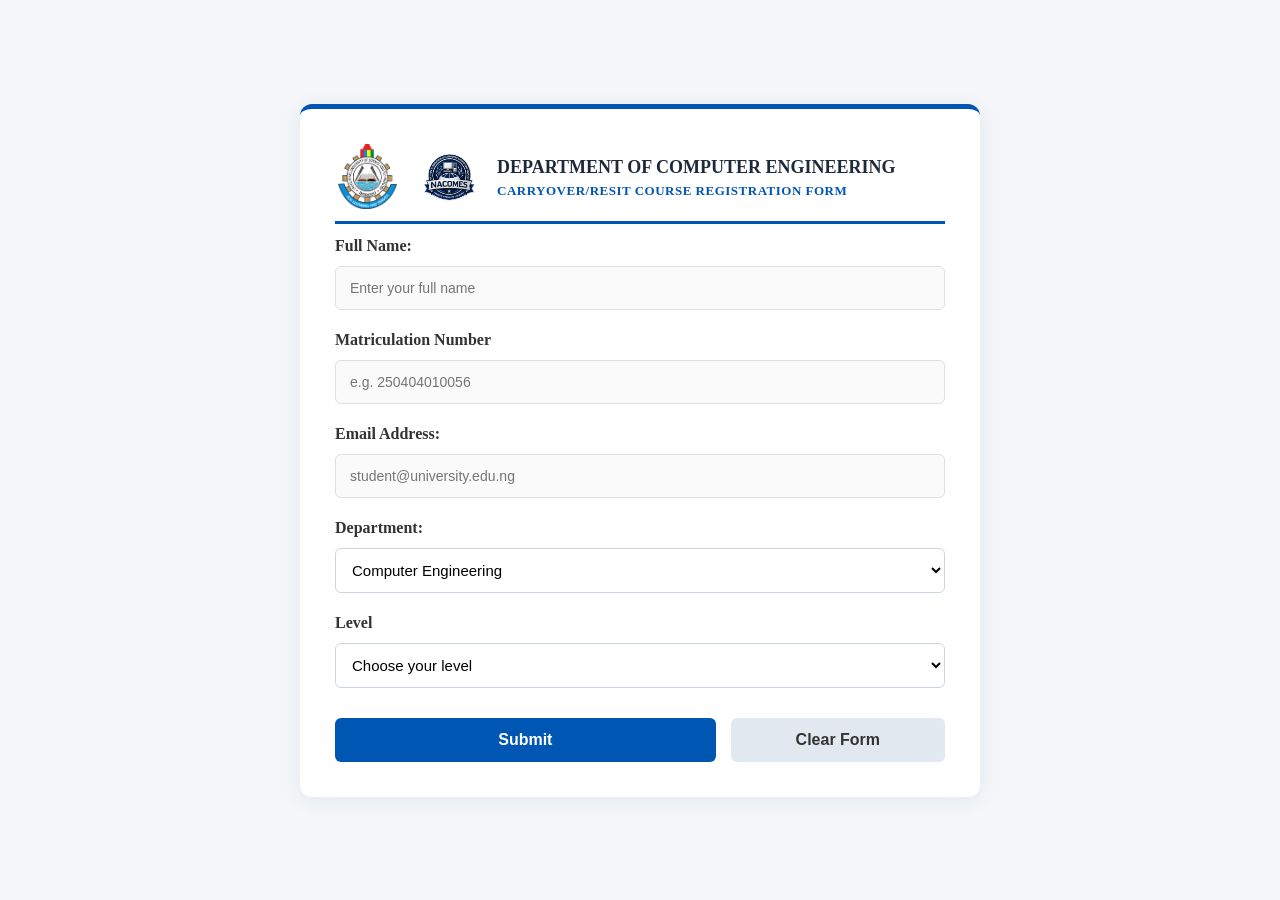
<file: index.html>
<!DOCTYPE html>
<html lang="en">
 <head>
    <meta charset="UTF-8">
    <meta name="viewport" content="width=device-width, initial-scale=1.0">
    <title>Computer Engineering</title>
    <link rel="stylesheet" href="styles.css"/>
    <link rel="html" href="webhook.html"/>
    <link rel="icon" type="image/png" href="logo2.png">
 </head>
 <body> 

  
    
   <div class="form-card">
    <header class="header">
      <img src="./images/logo1.png" alt="University Logo" class="logo"/>
      <img src="./images/logo2.png" alt="NACOMES Logo" class="logo"/>
      <div class="header-text">  
        <h1>DEPARTMENT OF COMPUTER ENGINEERING</h1>
        <h2>CARRYOVER/RESIT COURSE REGISTRATION FORM</h2>
      </div>  
    </header>
     
        
         
       <form id="registration"> 
         <div class="form-row">
          <div class="form-group">
           <label for="fullName">Full Name:</label>
           <input type="text" id="fullName" name="fullName" placeholder="Enter your full name" required>
          </div>
         </div> 

         <div class="form-row">
          <div class="form-group">
           <label for="matricNo">Matriculation Number</label> 
           <input type="text" id="matricNo" name="matricNo" placeholder="e.g. 250404010056" required>
          </div>
         </div> 
       
         <div class="form-row">
          <div class="form-group">
            <label for="email">Email Address:</label>
            <input type="email" id="email" placeholder="student@university.edu.ng" required/>
          </div>
         </div> 

         <div class="form-row">
          <div class="form-group">
           <label for="department">Department:</label> 
            <select id="department" name="department" required>
                <option value="computer engineering">Computer Engineering</option>
               
            </select>
          </div>  
         </div> 
          
         <div class="form-row">
          <div class="form-group">
            <label for="level-select">Level</label>
            <select id="level-select" name="level" onchange="showCourses( )" required>
             <option value="">Choose your level</option>
             <option value="100">100</option>
             <option value="200">200</option>
             <option value="300">300</option>
             <option value="400">400</option> 
             <option value="500">500</option>
            </select>
          </div>
         </div>   
        

         <div id="courses-100" class="course-section" style="display: none;">
           <label class="section-label">Select the courses you want to resit for</label>
           <div class="checkbox-grid">
             <label class="checkbox-card">
              <input type="checkbox" name="courses" value="GST 111"/>
              <span>GST 111</span>
             </label>
             <label for="lib-101" class="checkbox-card">
              <input type="checkbox" id="lib-101" name="courses" value="LIB 101">
              <span>LIB 101</span>  
             </label>
             <label class="checkbox-card">
              <input type="checkbox" name="courses" value="MTH 101"/>
              <span>MTH 101</span>
             </label>
             <label class="checkbox-card">
              <input type="checkbox" name="courses" value="MTH 103"/>
              <span>MTH 103</span>
             </label>
             <label class="checkbox-card">
              <input type="checkbox" name="courses" value="CHM 101"/>
              <span>CHM 101</span>
             </label>
             <label class="checkbox-card">
              <input type="checkbox" name="courses" value="CHM 107"/>
              <span>CHM 107</span>
             </label>
             <label class="checkbox-card">
              <input type="checkbox" name="courses" value="PHY 101"/>
              <span>PHY 101</span>
             </label>
             <label class="checkbox-card">
              <input type="checkbox" name="courses" value="PHY 103"/>
              <span>PHY 103</span>
             </label>
             <label class="checkbox-card">
              <input type="checkbox" name="courses" value="PHY 107"/>
              <span>PHY 107</span>
             </label>
             <label class="checkbox-card">
              <input type="checkbox" name="courses" value="GET 101"/>
              <span>GET 101</span>
             </label>
             <label class="checkbox-card">
              <input type="checkbox" name="courses" value="COS 101"/>
              <span>COS 101</span>
             </label>
             <label class="checkbox-card">
              <input type="checkbox" name="courses" value="YOR 101"/>
              <span>YOR 101</span>
             </label>
           </div> 
         </div>       

         <div id="courses-200" class="course-section" style="display: none;">
           <label class="section-label">Select the courses you want to resit for</label>
           <div class="checkbox-grid">
              <label class="checkbox-card">
               <input type="checkbox" name="courses" value="ENT 211"/>
               <span>ENT 211</span>
              </label>
              <label class="checkbox-card">
               <input type="checkbox" name="courses" value="GET 201"/>
               <span>GET 201</span>
              </label>
              <label class="checkbox-card">
               <input type="checkbox" name="courses" value="GET 203"/>
               <span>GET 203</span>
              </label>
              <label class="checkbox-card">
               <input type="checkbox" name="courses" value="GET 207"/>
               <span>GET 207</span>
              </label>
              <label class="checkbox-card">
               <input type="checkbox" name="courses" value="GET 209"/>
               <span>GET 209</span>
              </label>
              <label class="checkbox-card">
               <input type="checkbox" name="courses" value="GET 211"/>
               <span>GET 211</span>
              </label>
              <label class="checkbox-card">
               <input type="checkbox" name="courses" value="GET 205"/>
               <span>GET 205</span>
              </label>
              <label class="checkbox-card">
               <input type="checkbox" name="courses" value="GET 213"/>
               <span>GET 213</span>
              </label>
              <label class="checkbox-card">
               <input type="checkbox" name="courses" value="AGR 215"/>
               <span>AGR 215</span>
              </label>
           </div>
         </div> 

         <div id="courses-300" class="course-section" style="display: none;">
           <label class="section-label">Select the courses you want to resit for</label>
           <div class="checkbox-grid">
              <label class="checkbox-card">
               <input type="checkbox" name="courses" value="GET 301"/>
               <span>GET 301</span>
              </label>
              <label class="checkbox-card">
               <input type="checkbox" name="courses" value="GET 305"/>
               <span>GET 305</span>
              </label>
              <label class="checkbox-card">
               <input type="checkbox" name="courses" value="CPE 301"/>
               <span>CPE 301</span>
              </label>
              <label class="checkbox-card">
               <input type="checkbox" name="courses" value="EEE 321"/>
               <span>EEE 321</span>
              </label>
              <label class="checkbox-card">
               <input type="checkbox" name="courses" value="CPE 305"/>
               <span>CPE 305</span>
              </label>
              <label class="checkbox-card">
               <input type="checkbox" name="courses" value="CPE 307"/>
               <span>CPE 307</span>
              </label>
              <label class="checkbox-card">
               <input type="checkbox" name="courses" value="GET 319"/>
               <span>GET 319</span>
              </label>
            </div>
         </div>

          <div id="courses-400" class="course-section" style="display: none;">
           <label class="section-label">Select the courses you want to resit for</label>
           <div class="checkbox-grid">
              <label class="checkbox-card">
               <input type="checkbox" name="courses" value="GET 404"/>
               <span>GET 404</span>
              </label>
              <label class="checkbox-card">
               <input type="checkbox" name="courses" value="CPE 401"/>
               <span>CPE 401</span>
              </label>
              <label class="checkbox-card">
               <input type="checkbox" name="courses" value="CPE 403"/>
               <span>CPE 403</span>
              </label>
              <label class="checkbox-card">
               <input type="checkbox" name="courses" value="CPE 405"/>
               <span>CPE 405</span>
              </label>
              <label class="checkbox-card">
               <input type="checkbox" name="courses" value="CPE 415"/>
               <span>CPE 415</span>
              </label>
              <label class="checkbox-card">
               <input type="checkbox" name="courses" value="CPE 409"/>
               <span>CPE 409</span>
              </label>
              <label class="checkbox-card">
               <input type="checkbox" name="courses" value="CPE 411"/>
               <span>CPE 411</span>
              </label>
              <label class="checkbox-card">
               <input type="checkbox" name="courses" value="CPE 413"/>
               <span>CPE 413</span>
              </label>
            </div>
          </div>

          <div id="courses-500" class="course-section" style="display: none;">
           <label class="section-label">Select the courses you want to resit for</label>
           <div class="checkbox-grid">
              <label class="checkbox-card">
               <input type="checkbox" name="courses" value="GET 501"/>
               <span>GET 501</span>
              </label>
              <label class="checkbox-card">
               <input type="checkbox" name="courses" value="CPE 501"/>
               <span>CPE 501</span>
              </label>
              <label class="checkbox-card">
               <input type="checkbox" name="courses" value="CPE 505"/>
               <span>CPE 505</span>
              </label>
              <label class="checkbox-card">
               <input type="checkbox" name="courses" value="CPE 511"/>
               <span>CPE 511</span>
              </label>
              <label class="checkbox-card">
               <input type="checkbox" name="courses" value="CPE 515"/>
               <span>CPE 515</span>
              </label>
              <label class="checkbox-card">
               <input type="checkbox" name="courses" value="CPE 513"/>
               <span>CPE 513</span>
              </label>
           </div>
          </div>
          
          
          

       
  
         <div class="button-group">
          <button type="submit" id="submit-btn" class="btn btn-primary">Submit</button>
          <button type="reset" class="btn btn-secondary">Clear Form</button>
         </div>
      </form>

         <div id="success-box" style="display: none;  text-align: center;">
          <h3 style="color: #128C7E; margin-top: 0;">Registration Submitted Successfully!</h3>
          <p style="font-size: 14px; color: #333;">Click the button below to join your level's WhatsApp group:</p>
    
          <a id="whatsapp-link" 
           href="https://chat.whatsapp.com/FRGeSiJoH2M2BmD21vdJo6?s=cl&p=a&mlu=4&ilr=4" 
           target="_blank" 
           rel="noopener noreferrer" 
           class="whatsapp-btn">
            Join Group
          </a>
         </div>

          
     </div>
     

     
   <script src="script.js"></script>
 </body>
</file>
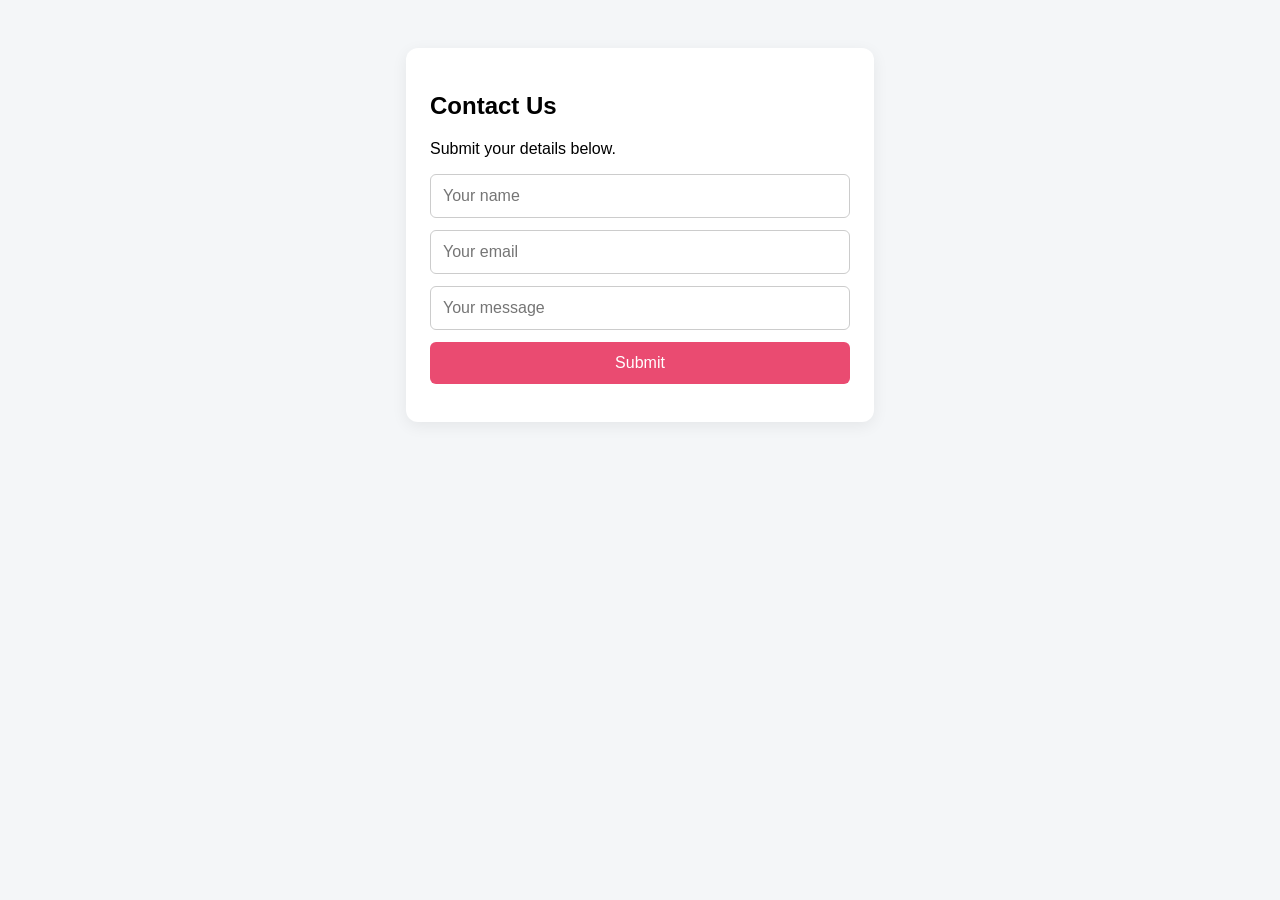
<file: webhook.html>
<!DOCTYPE html>
<html lang="en">
<head>
  <meta charset="UTF-8">
  <meta name="viewport" content="width=device-width, initial-scale=1.0">
  <title>Website Webhook Form</title>

  <style>
    body {
      font-family: Arial, sans-serif;
      background: #f4f6f8;
      padding: 40px 16px;
    }

    .form-container {
      max-width: 420px;
      margin: auto;
      background: white;
      padding: 24px;
      border-radius: 12px;
      box-shadow: 0 4px 16px #0001;
    }

    input, button {
      display: block;
      width: 100%;
      box-sizing: border-box;
      padding: 12px;
      margin-top: 12px;
      border-radius: 6px;
      font-size: 16px;
    }

    input {
      border: 1px solid #ccc;
    }

    button {
      background: #ea4b71;
      color: white;
      border: none;
      cursor: pointer;
    }

    #status {
      overflow-wrap: anywhere;
      font-size: 14px;
    }
  </style>
</head>

<body>
  <div class="form-container">
    <h2>Contact Us</h2>
    <p>Submit your details below.</p>

    <form id="contactForm">
      <input
        type="text"
        name="name"
        placeholder="Your name"
        required
      >

      <input
        type="email"
        name="email"
        placeholder="Your email"
        required
      >

      <input
        type="text"
        name="message"
        placeholder="Your message"
        required
      >

      <button type="submit" id="submitBtn">
        Submit
      </button>
    </form>

    <p id="status" role="status"></p>
  </div>

  <script>
    const webhookURL =
      "https://jesuferanmi41.app.n8n.cloud/webhook-test/31ae563b-7fda-44c9-a241-b1778e6af863";

    const form = document.getElementById("contactForm");
    const status = document.getElementById("status");
    const submitBtn = document.getElementById("submitBtn");

    form.addEventListener("submit", async function (event) {
      event.preventDefault();

      const formData = new FormData(form);
      const params = new URLSearchParams();

      for (const [key, value] of formData.entries()) {
        params.append(key, value);
      }

      const url = `${webhookURL}?${params.toString()}`;

      submitBtn.disabled = true;
      status.textContent = "Sending your details...";

      try {
        const response = await fetch(url, {
          method: "GET"
        });

        if (!response.ok) {
          throw new Error(`HTTP error ${response.status}`);
        }

        const result = await response.text();

        status.textContent =
          "Request sent successfully! " + result;

        form.reset();

      } catch (error) {
        console.error(error);

        status.textContent =
          "Unable to connect. Check your webhook URL and CORS settings.";
      } finally {
        submitBtn.disabled = false;
      }
    });
  </script>
</body>
</html>
</file>
<file: styles.css>
* {
    box-sizing: border-box;
    margin: 0;
    padding: 0;
}

:root {
    --primary-color: #8000020;
    --accent-color: #0056b3;
    --bg-color: #f4f6f8;
    --card-bg: #ffffff;
    --text-color: #1e293b;
    --text-dark: #2c3e50;
    --text-muted: #6c757d;
    --border-color: #dcdfe6;
    --focus-ring: rgba(128, 0, 32, 0.2);

}

body {
    font-family: 'Inter' system-ui, -apple-system, BlinkMacSystemFont, 'Segoe UI', Roboto, Oxygen, Ubuntu, Cantarell, 'Open Sans', 'Helvetica Neue', sans-serif;
    display: flex;
    min-height: 100vh;
    padding: clamp(0.75rem, 3vw, 2.5rem);
    color: var(--text-dark);
    align-items: center;
    justify-content: center;
    background-color: var(--bg-color);
    line-height: 1.5;
   
}

.form-card {
    background: var(--card-bg, #ffffff);
    width: 100%;
    max-width: 680px;
    border-radius: 12px;
    box-shadow: 0 4px 20px rgba(0, 86, 179, 0.08);
    padding: 35px;
    border-top: 5px solid var(--accent-color, #0056b3);
}

header {
    display: flex;
    align-items: center;
    gap: 16px;
    border-bottom: 3px solid var(--accent-color);
    padding-bottom: 12px;
    margin-bottom: 10px;
    flex-wrap: wrap;
    
}

.header-text {
    flex: 1;
    min-width: 200px;
}


.logo-group {
    display: flex;
    align-items: center;
    gap: 8px;
    flex-shrink: 0;
}

.logo-group img {
    width: 55px;
    height: 55px;
    object-fit: contain;
}

.logo  {
    width: 65px;
    height: 65px;
    object-fit: contain;
}

.header-text h2 {
    font-size: 13px;
    font-weight: 700;
    color: var(--accent-color);
    letter-spacing: 0.5px;
    text-transform: uppercase;
}

.header-text h1 {
    font-size: 18px;
    font-weight: 700;
    color: var(--text-color);
    margin-top: 2px;
}

.course-section {
    display: none;
}

.course-section.active {
    display: block;
}




.form-row {
    display: grid;
    gap: 1.25rem;
    margin-bottom: 18px;
}

.form-group {
    display: flex;
    flex-direction: column;
    margin-bottom: 1 rem;
    width: 100%;
}

.form-group label {
    margin-bottom: 8px;
    font-weight: bold;
    color: #333;
}

.form_group input,
.form-group select {
    width: 100%;
    padding: 12px;
    font-size: 15px;
    border: 1px solid #cbd5e1;
    border-radius: 6px;
    outline: none;
    background-color: #fff;
    transition: border-color 0.2s ease, box-shadow 0.2s ease;
}

.form-group input:focus,
.form-group select:focus {
    border-color: var(--primary-color);
    box-shadow: 0 0 0 3px var(--focus-ring);
}

.label, .section-label {
    font-size: clamp(0.813rem, 1.5vw, 0.875rem);
    font-weight: 600;
    margin-bottom: 0.375rem;
    color: var(--accent-color);
}

input[type="text"],
input[type="email"],
select {
    width: 100%;
    padding: 0.6rem 0.875rem;
    font-size: clamp(0.813rem, 1.5vw, 0.875rem);
    border: 1px solid var(--border-color, #cbd5e1);
    border-radius: 6px;
    outline: none !important;
    transition: border-color 0.2s ease, box-shadow 0.2s ease;
    background-color: #fafafa;
    min-height: 44px;
    box-sizing: border-box;
    -webkit-tap-highlight-color: transparent;
}

input[type="text"]:focus,
input[type="email"]:focus,
select:focus,
input[type="text"]:hover,
input[type="email"]:hover 
select{
    border-color: var(--accent-color, #0056b3) !important;
    box-shadow: 0 0 0 3px var(0, 86, 179, 0.25) !important;
    background-color: #fff !important;
    outline: none !important;
}

input:-webkit-autofill,
input:-webkit-autofill:hover, 
input:-webkit-autofill:focus {
  -webkit-text-fill-color: var(--text-color, #1e293b) !important;
  -webkit-box-shadow: 0 0 0px 1000px #ffffff inset !important;
  border: 1px solid var(--accent-color, #0056b3) !important;
}

.margin-top {
    margin-top: 0.5rem;
}

.checkbox-grid {
    display: grid;
    grid-template-columns: repeat(auto-fit, minmax(140px, 1fr));
    margin-top: 0.5rem;
    gap: 0.75rem;

}

.checkbox-card {
    display: flex;
    align-items: center;
    gap: 0.5rem;
    padding: 10px;
    background-color: #f8fafc;
    cursor: pointer;
    transition: all 0.2s ease;
    border-radius: 6px;
    min-height: 44px;
    border: 1px solid #e2e8f0;
    transition: all 0.2s ease;
}

.checkbox-card:hover {
    border-color: var(--accent-color);
    background-color: #f1f5f9;
}

.checkbox-card input[type="checkbox"] {
    accent-color: var(--primary-color);
    width: 18px;
    height: 18px;
    cursor: pointer;
}

.checkbox-card span {
     font-size: clamp(0.813rem, 1.2vw, 0.875rem);
     font-weight: 600;
}
.button-group {
    display: flex;
    gap: 15px;
    margin-top: 30px;
}

.whatsapp-btn {
    display: inline-flex;
    align-items: center;
    justify-content: center;
    gap: 8px;
    background-color: #25D366;
    color: #ffffff;
    font-weight: 600;
    font-size: 14px;
    padding: 10px 18px;
    border-radius: 6px;
    text-decoration: none;
    transition: background-color 0.2s ease, transform 0.1s ease;
    box-shadow: 0 2px 5px rgba(0, 0, 0, 0.1);
}

.whatsapp-btn:hover {
    background-color: #20ba5a;
    color: #ffffff;
    transform: translateY(-1px);
}

.whatsapp-btn:active {
    transform: translateY(0);
}

.btn {
    padding: 12px 24px;
    border: none;
    border-radius: 6px;
    cursor: pointer;
    font-size: 16px;
    font-weight: bold;
    flex: 1;
    transition: background-color 0.2s;
    min-height: 44px;

}

.btn-primary {
    background-color: var(--accent-color, #0056b3);
    color: white;
    flex: 2;
    min-width: 130px;
}

.btn-primary:hover {
    background-color: #004494;
}

.btn-secondary {
    background-color: #e2e8f0;
    color: #333;
    flex: 1;
    min-width: 120px;
}

.btn-secondary:hover {
    background-color: #cbd5e1;
}

@media (max-width: 580px) {
    .header {
        flex-direction: column;
        text-align: center;
    
    }

    .logo-group {
        justify-content: center;
    }

    .checkbox-grid {
        grid-template-columns: repeat(2, lfr);
    }

    .button-group {
        flex-direction: column;

    }

    .btn-primary, .btn-secondary {
        width: 100%;
        flex: none;
    }
}

@media print {
    body {
        background: #fff;
        padding: 0;
    }

    .form-card {
        box-shadow: none;
        border: none;
        padding: 0;

    }

    .button-group {
        display: none;
    }
}

input, select {
  accent-color: #0056b3 !important;
}


input:focus,
input:hover,
input:focus-visible,
select:focus,
select:hover {
  outline: none !important;
  border-color: #0056b3 !important;
  box-shadow: 0 0 0 3px rgba(0, 86, 179, 0.3) !important;
}


input:-webkit-autofill,
input:-webkit-autofill:hover, 
input:-webkit-autofill:focus,
input:-internal-autofill-selected {
  -webkit-text-fill-color: #1e293b !important;
  -webkit-box-shadow: 0 0 0px 1000px #ffffff inset !important;
  border-color: #0056b3 !important;
  box-shadow: 0 0 0 3px rgba(0, 86, 179, 0.3) !important;
}
</file>
